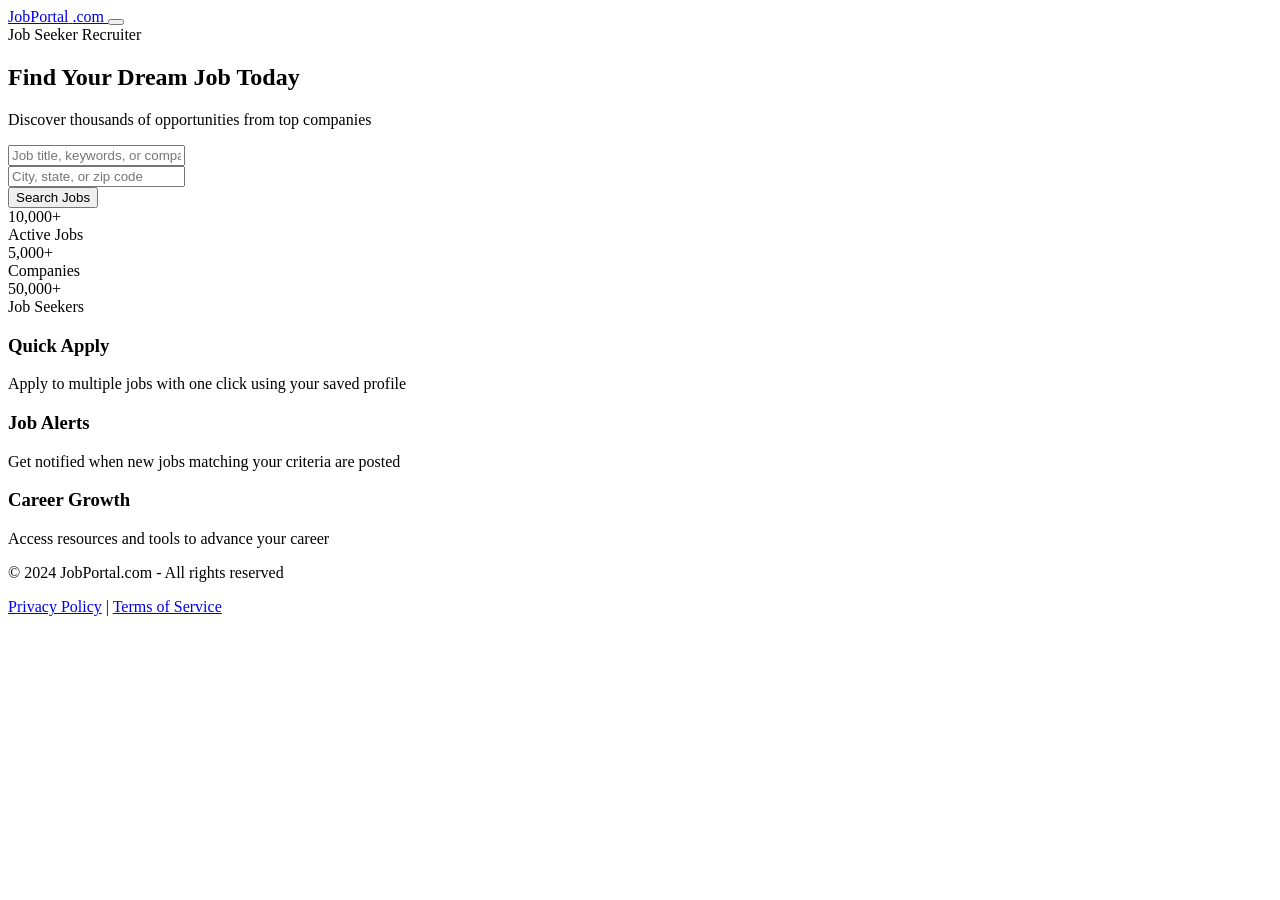
<file: jobportal/src/main/resources/templates/index.html>
<!DOCTYPE html>
<html lang="en" xmlns:th="http://www.w3.org/1999/xhtml">
<head>
    <meta charset="UTF-8">
    <meta name="viewport" content="width=device-width, initial-scale=1.0">
    <title>JobPortal - Find Your Dream Job</title>
    <link th:rel="stylesheet" th:href="@{/webjars/bootstrap/css/bootstrap.min.css}"/>
    <link rel="stylesheet" type="text/css" media="all" th:href="@{/css/font-awesome.min.css}"/>
    <link rel="stylesheet" type="text/css" media="all" th:href="@{/css/styles.css}"/>
</head>
<body class="modern-background">
    <!-- Navigation -->
    <nav class="navbar navbar-expand-lg navbar-dark modern-navbar">
        <div class="container-fluid px-4">
            <a class="navbar-brand d-flex align-items-center" href="#">
                <span class="brand-text">JobPortal</span>
                <span class="brand-badge">.com</span>
            </a>
            <button class="navbar-toggler" type="button" data-bs-toggle="collapse" data-bs-target="#navbarNav">
                <span class="navbar-toggler-icon"></span>
            </button>
            <div class="collapse navbar-collapse justify-content-end" id="navbarNav">
                <div class="d-flex gap-2 align-items-center">
                    <a th:href="@{/login}" class="btn btn-outline-light btn-nav">
                        <i class="fa fa-user me-2"></i>Job Seeker
                    </a>
                    <a th:href="@{/login}" class="btn btn-primary-custom btn-nav">
                        <i class="fa fa-briefcase me-2"></i>Recruiter
                    </a>
                </div>
            </div>
        </div>
    </nav>

    <!-- Hero Section -->
    <section class="hero-section">
        <div class="container">
            <div class="row justify-content-center">
                <div class="col-lg-10 text-center">
                    <h1 class="hero-title mb-4">Find Your Dream Job Today</h1>
                    <p class="hero-subtitle mb-5">Discover thousands of opportunities from top companies</p>
                    
                    <!-- Search Form -->
                    <form th:action="@{/global-search/}" class="search-form-modern">
                        <div class="search-container">
                            <div class="search-input-group">
                                <div class="input-wrapper">
                                    <i class="fa fa-search input-icon"></i>
                                    <input type="text" 
                                           class="form-control search-input" 
                                           placeholder="Job title, keywords, or company" 
                                           name="job" 
                                           th:value="${job}"/>
                                </div>
                                <div class="input-wrapper">
                                    <i class="fa fa-map-marker-alt input-icon"></i>
                                    <input type="text" 
                                           class="form-control search-input" 
                                           placeholder="City, state, or zip code" 
                                           name="location" 
                                           th:value="${location}"/>
                                </div>
                                <button type="submit" class="btn btn-search">
                                    <i class="fa fa-search me-2"></i>Search Jobs
                                </button>
                            </div>
                        </div>
                    </form>

                    <!-- Quick Stats -->
                    <div class="stats-row mt-5">
                        <div class="stat-item">
                            <i class="fa fa-briefcase stat-icon"></i>
                            <div class="stat-number">10,000+</div>
                            <div class="stat-label">Active Jobs</div>
                        </div>
                        <div class="stat-item">
                            <i class="fa fa-building stat-icon"></i>
                            <div class="stat-number">5,000+</div>
                            <div class="stat-label">Companies</div>
                        </div>
                        <div class="stat-item">
                            <i class="fa fa-users stat-icon"></i>
                            <div class="stat-number">50,000+</div>
                            <div class="stat-label">Job Seekers</div>
                        </div>
                    </div>
                </div>
            </div>
        </div>
    </section>

    <!-- Features Section -->
    <section class="features-section">
        <div class="container">
            <div class="row g-4">
                <div class="col-md-4">
                    <div class="feature-card">
                        <div class="feature-icon feature-icon-1">
                            <i class="fa fa-rocket"></i>
                        </div>
                        <h3 class="feature-title">Quick Apply</h3>
                        <p class="feature-text">Apply to multiple jobs with one click using your saved profile</p>
                    </div>
                </div>
                <div class="col-md-4">
                    <div class="feature-card">
                        <div class="feature-icon feature-icon-2">
                            <i class="fa fa-bell"></i>
                        </div>
                        <h3 class="feature-title">Job Alerts</h3>
                        <p class="feature-text">Get notified when new jobs matching your criteria are posted</p>
                    </div>
                </div>
                <div class="col-md-4">
                    <div class="feature-card">
                        <div class="feature-icon feature-icon-3">
                            <i class="fa fa-chart-line"></i>
                        </div>
                        <h3 class="feature-title">Career Growth</h3>
                        <p class="feature-text">Access resources and tools to advance your career</p>
                    </div>
                </div>
            </div>
        </div>
    </section>

    <!-- Footer -->
    <footer class="modern-footer">
        <div class="container">
            <div class="row">
                <div class="col-md-6 text-center text-md-start">
                    <p class="mb-0">© 2024 JobPortal.com - All rights reserved</p>
                </div>
                <div class="col-md-6 text-center text-md-end">
                    <a href="#" class="footer-link">Privacy Policy</a>
                    <span class="mx-2">|</span>
                    <a href="#" class="footer-link">Terms of Service</a>
                </div>
            </div>
        </div>
    </footer>

    <script type="text/javascript" th:src="@{/webjars/jquery/jquery.min.js}"></script>
    <script type="text/javascript" th:src="@{/webjars/bootstrap/js/bootstrap.min.js}"></script>
</body>
</html>
</file>
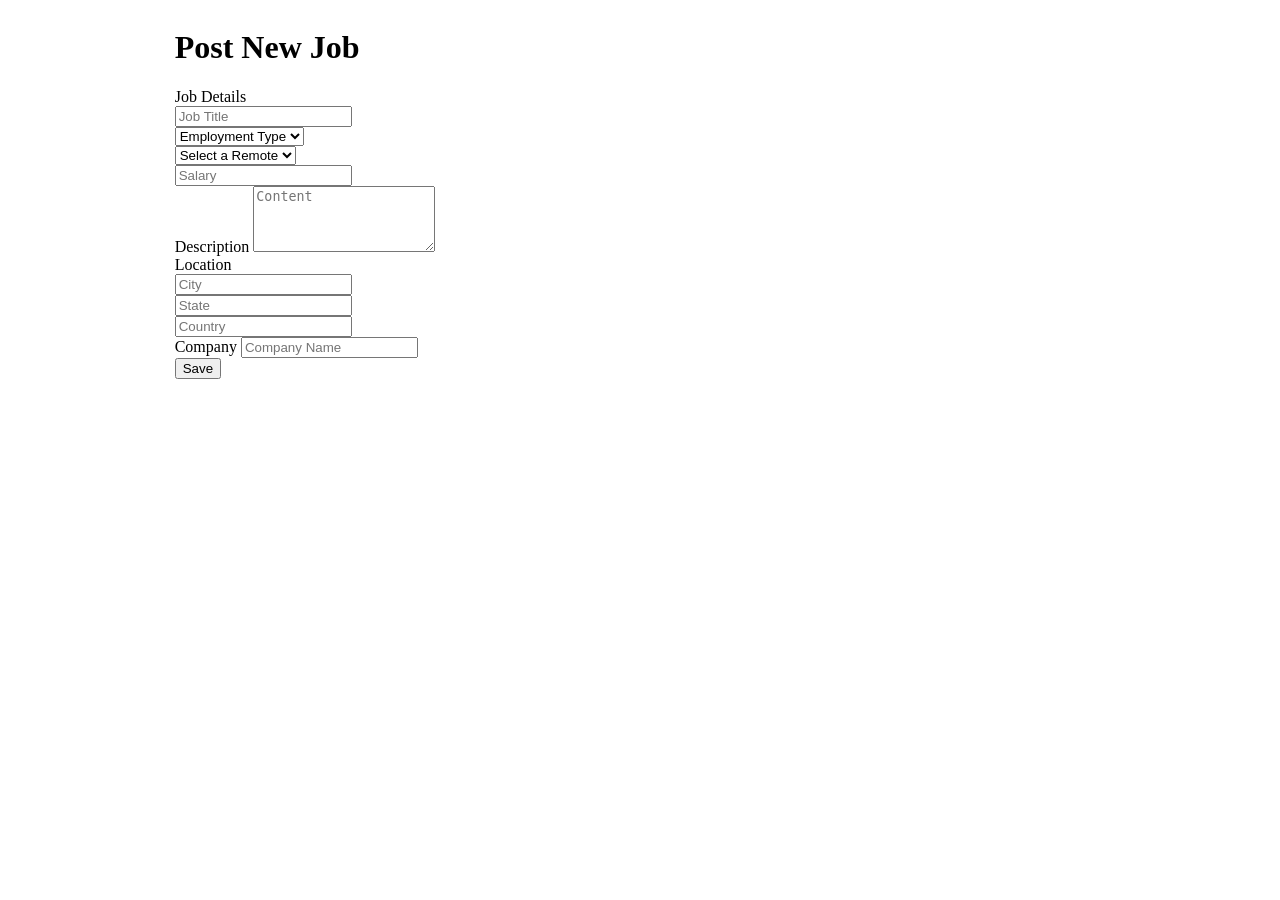
<file: jobportal/src/main/resources/templates/add-jobs.html>
<!DOCTYPE html>
<html xmlns="http://www.w3.org/1999/xhtml" xmlns:th="http://www.thymeleaf.org" xmlns:sec="http://www.thymeleaf.org/extras/spring-security">
<head>


    <link th:rel="stylesheet" type="text/css" media="all" th:href="@{/summernote/summernote-lite.min.css}"/>
    <link th:rel="stylesheet" th:href="@{/webjars/bootstrap/css/bootstrap.min.css} "/>
    <link rel="stylesheet" type="text/css" media="all"  th:href="@{/css/font-awesome.min.css}" />
    <link rel="stylesheet" type="text/css" media="all"  th:href="@{/css/style.css}" />
    <link rel="stylesheet" type="text/css" media="all"  th:href="@{/css/styles.css}" />
    <meta charset="ISO-8859-1">
    <title>Profile Setup</title>
</head>

<body>

<div style="display: flex">
    <div class="col-md-5 coffee_mug_background">
        <div class="logo_left mt-3 pt-4 ms-5 pl-5">
            <h2 class="logo" style="color: white">
                hotdevjobs <span class="logo_com">.com</span>
            </h2>
        </div>
    </div>
    <div class="col-md-7 container myForm">
        <form id="job-main-form" th:action="@{/dashboard/addNew}" th:object="${jobPostActivity}" method="post" class="job-add-form">
            <input hidden type="text" th:field="*{jobPostId}" >
            <input hidden type="text" th:field="*{jobLocationId.Id}" >
            <input hidden type="text" th:field="*{jobCompanyId.Id}" >
            <div class="row">
                <div class="col-lg-12">
                    <div class="d-flex justify-content-center pt-3">
                        <h1 class="heading_font font-weight-bold">Post New Job</h1>
                    </div>
                </div>
            </div>
            <label class="heading_font font_sub_heading_color">Job Details</label>
            <div class="row" >
                <div class="col-lg-12 form-group">
                    <input id="title" type="text" th:field="*{jobTitle}" class="form-control" placeholder="Job Title">
                </div>
            </div>

            <div class="row">
                <div class="col-md-4 form-group">
                    <select id="type" th:field="*{jobType}" class="form-control">
                        <option value="" >Employment Type</option>
                        <option th:value="Full-time" >Full-time</option>
                        <option th:value="Part-time" >Part-time</option>
                        <option th:value="Freelance" >Freelance</option>
                        <option th:value="Internship" >Internship</option>
                    </select>
                </div>
                <div class="col-md-4 form-group">
                    <select id="remote" th:field="*{remote}" class="form-control">
                        <option value="">Select a Remote</option>
                        <option th:value="Remote-Only">Remote-Only</option>
                        <option th:value="Office-Only">Office-Only</option>
                        <option th:value="Partial-Remote"> Partial-Remote</option>
                    </select>
                </div>
                <div class="col-md-4 form-group">
                    <input id="salary" th:field="*{salary}" type="text" class="form-control" placeholder="Salary">
                </div>
            </div>
            <div class="row">
                <div class="col-md-12 form-group">
                    <label class="mt-2 heading_font font_sub_heading_color">Description</label>
                    <textarea type="text" rows="4" id="content" placeholder="Content" class="form-control"
                              th:field="*{descriptionOfJob}" autocomplete="off"></textarea>
                </div>
            </div>

            <label class="mt-2 heading_font font_sub_heading_color">Location</label>
            <div class="row" >
                <div class="col-md-4 form-group">
                    <input th:field="*{jobLocationId.city}" id="city" type="text"  class="form-control" placeholder="City">
                </div>
                <div class="col-md-4 form-group">
                    <input id="state" th:field="*{jobLocationId.state}" type="text"  class="form-control" placeholder="State">
                </div>
                <div class="col-md-4 form-group">
                    <input id="country" th:field="*{jobLocationId.country}" type="text"  class="form-control" placeholder="Country">
                </div>
            </div>
            <div class="row">
                <div class="col-lg-12 form-group">
                    <label class="mt-2 heading_font font_sub_heading_color">Company</label>
                    <input id="companyName" th:field="*{jobCompanyId.name}" type="text" class="form-control" placeholder="Company Name">
                </div>
            </div>

            <div class="row mt-4" >
                <div class="col d-flex justify-content-center">
                    <button type="submit" name="submit" class="btn btn-primary base_button px-4 py-2 mb-5">Save</button>
                </div>
            </div>
        </form>

    </div>
</div>

<script type="text/javascript" th:src="@{/webjars/jquery/jquery.min.js}"></script>
<script type="text/javascript" th:src="@{/webjars/popper.js/umd/popper.min.js}"></script>
<script type="text/javascript" th:src="@{/webjars/bootstrap/js/bootstrap.min.js}"></script>
<script type="text/javascript" th:src="@{/summernote/summernote-lite.min.js}"></script>
<script type="text/javascript" th:src="@{/js/main.js}"></script>

<script>
console.log($('#content'));
    $('#content').summernote({
        height: 100
    });
</script>

</body>
</html>
</file>
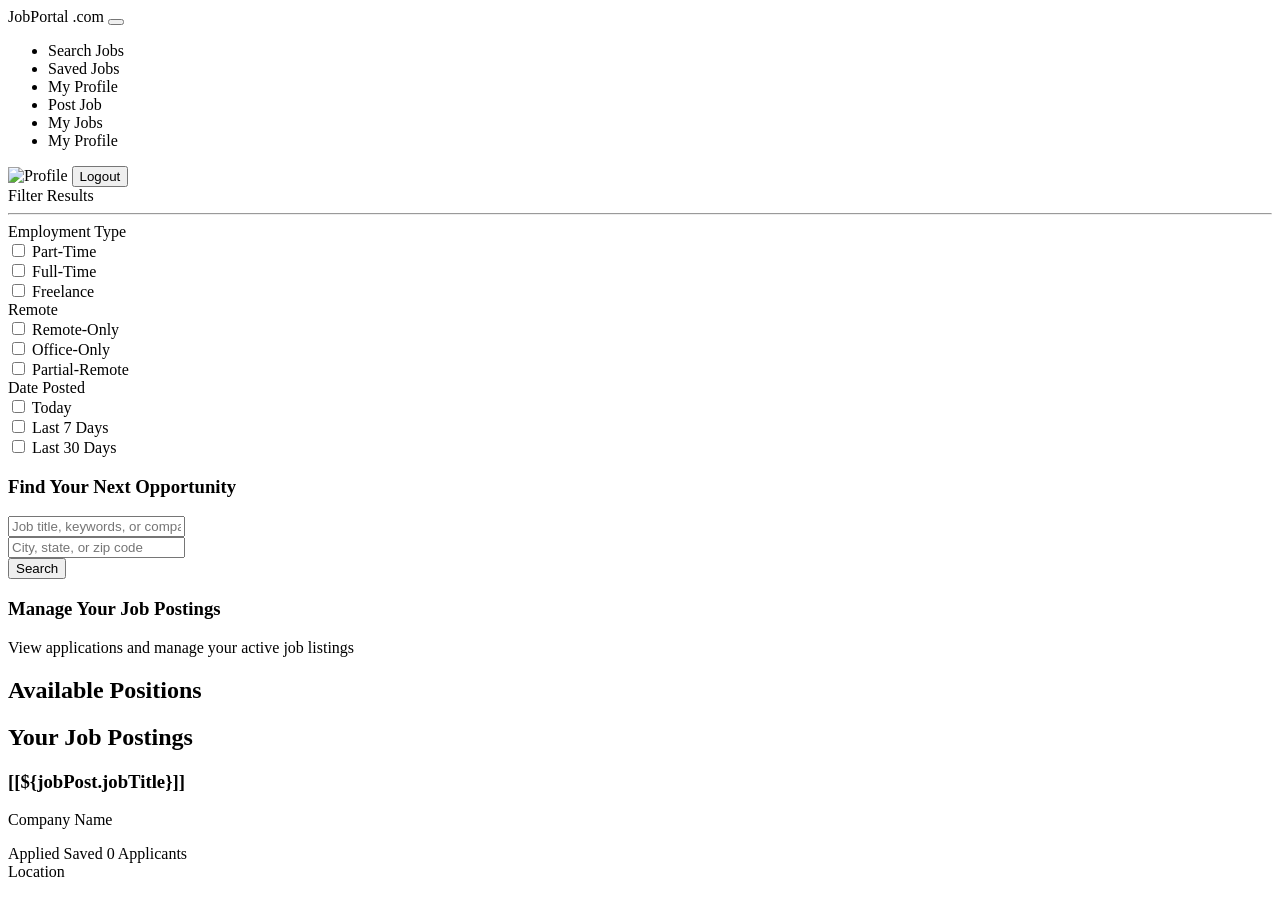
<file: jobportal/src/main/resources/templates/dashboard.html>
<!DOCTYPE html>
<html xmlns="http://www.w3.org/1999/xhtml"
      xmlns:th="http://www.thymeleaf.org"
      xmlns:layout="http://www.ultraq.net.nz/thymeleaf/layout"
      xmlns:sec="http://www.thymeleaf.org/extras/spring-security">
<head>
    <meta charset="UTF-8"/>
    <title>Dashboard</title>
    <meta charset="utf-8"/>
    <meta http-equiv="x-ua-compatible" content="ie=edge"/>
    <meta name="description" content=""/>
    <meta name="viewport" content="width=device-width, initial-scale=1"/>

    <link rel="stylesheet" type="text/css" media="all" th:href="@{/css/styles.css}"/>
    <link th:rel="stylesheet" th:href="@{/webjars/bootstrap/css/bootstrap.min.css} "/>
    <link th:rel="stylesheet" th:href="@{/webjars/font-awesome/css/all.css}"/>

</head>

<body>
<header class="navbar navbar-expand-lg navbar-dark modern-header">
    <div class="container-fluid px-4">
        <a class="navbar-brand d-flex align-items-center" th:href="@{/dashboard/}">
            <span class="brand-text">JobPortal</span>
            <span class="brand-badge">.com</span>
        </a>
        <button
                class="navbar-toggler"
                type="button"
                data-bs-toggle="collapse"
                data-bs-target="#navbarToggler"
                aria-controls="navbarToggler"
                aria-expanded="false"
                aria-label="Toggle navigation"
        >
            <span class="navbar-toggler-icon"></span>
        </button>

        <div class="collapse navbar-collapse" id="navbarToggler">
            <ul class="navbar-nav mx-auto">
                <li class="nav-item" sec:authorize="hasAuthority('Job Seeker')">
                    <a class="nav-link active" th:href="@{/dashboard/}">
                        <i class="fas fa-search me-2"></i>Search Jobs
                    </a>
                </li>
                <li class="nav-item" sec:authorize="hasAuthority('Job Seeker')">
                    <a class="nav-link" th:href="@{/saved-jobs/}">
                        <i class="fa-solid fa-bookmark me-2"></i>Saved Jobs
                    </a>
                </li>
                <li class="nav-item" sec:authorize="hasAuthority('Job Seeker')">
                    <a class="nav-link" th:href="@{/job-seeker-profile/}">
                        <i class="fa-solid fa-user me-2"></i>My Profile
                    </a>
                </li>

                <li class="nav-item" sec:authorize="hasAuthority('Recruiter')">
                    <a class="nav-link" th:href="@{/dashboard/add}">
                        <i class="fa-solid fa-plus-circle me-2"></i>Post Job
                    </a>
                </li>
                <li class="nav-item" sec:authorize="hasAuthority('Recruiter')">
                    <a class="nav-link active" th:href="@{/dashboard/}">
                        <i class="fa-solid fa-briefcase me-2"></i>My Jobs
                    </a>
                </li>
                <li class="nav-item" sec:authorize="hasAuthority('Recruiter')">
                    <a class="nav-link" th:href="@{/recruiter-profile/}">
                        <i class="fa-solid fa-user me-2"></i>My Profile
                    </a>
                </li>
            </ul>
            
            <div class="d-flex align-items-center gap-3">
                <img
                        class="rounded-circle profile-img"
                        th:if="${user.photosImagePath!=null}"
                        th:src="@{${user?.photosImagePath}}"
                        alt="Profile"
                />
                <span class="text-white fw-bold" 
                      th:text="${user.firstName != null && user.lastName != null ? user.firstName + ' ' + user.lastName : username}">
                </span>
                <button class="btn btn-logout" onclick="window.location.href='/logout'">
                    <i class="fa-solid fa-sign-out-alt me-2"></i>Logout
                </button>
            </div>
        </div>
    </div>
</header>

<section class="section">
    <div class="sidenav px-5">
        <div sec:authorize="hasAuthority('Job Seeker')">

            <label class="text-uppercase color-dull font-weight-bold">Filter Results</label>
            <hr/>
            <form id="myForm" th:action="@{/dashboard/}">

                <div class="row">
                    <div class="col-lg-12">
                        <label>Employment Type</label>
                        <div class="form-check">
                            <input
                                    class="form-check-input"
                                    type="checkbox"
                                    th:checked="${partTime}"
                                    id="Part-time"
                                    name="partTime"
                                    th:value="Part-Time"
                            />
                            <label class="form-check-label" for="Part-time">
                                Part-Time
                            </label>
                        </div>
                        <div class="form-check">
                            <input
                                    class="form-check-input"
                                    type="checkbox"
                                    id="full-time"
                                    th:checked="${fullTime}"
                                    name="fullTime"
                                    th:value="Full-Time"
                            />
                            <label class="form-check-label" for="full-time">
                                Full-Time
                            </label>
                        </div>
                        <div class="form-check">
                            <input
                                    class="form-check-input"
                                    type="checkbox"
                                    value=""
                                    id="freelance"
                                    th:value="Freelance"
                                    name="freelance"
                                    th:checked="${freelance}"
                            />
                            <label class="form-check-label" for="freelance">
                                Freelance
                            </label>
                        </div>
                    </div>
                    <div class="col-lg-12">

                        <label>Remote</label>
                        <div class="form-check">
                            <input
                                    class="form-check-input"
                                    type="checkbox"
                                    id="remote-only"
                                    th:value="Remote-Only"
                                    name="remoteOnly"
                                    th:checked="${remoteOnly}"
                            />
                            <label class="form-check-label" for="remote-only">
                                Remote-Only
                            </label>
                        </div>
                        <div class="form-check">
                            <input
                                    class="form-check-input"
                                    type="checkbox"
                                    id="Office-Only"
                                    th:value="Office-Only"
                                    name="officeOnly"
                                    th:checked="${officeOnly}"
                            />
                            <label class="form-check-label" for="Office-Only">
                                Office-Only
                            </label>
                        </div>
                        <div class="form-check">
                            <input
                                    class="form-check-input"
                                    type="checkbox"
                                    id="partial-remote"
                                    th:value="Partial-Remote"
                                    name="partialRemote"
                                    th:checked="${partialRemote}"
                            />
                            <label class="form-check-label" for="partial-remote">
                                Partial-Remote
                            </label>
                        </div>

                    </div>
                    <div class="col-lg-12">
                        <label>Date Posted</label>
                        <div class="form-check">
                            <input
                                    class="form-check-input"
                                    type="checkbox"
                                    id="today"
                                    name="today"
                                    th:checked="${today}"
                            />
                            <label class="form-check-label" for="today"> Today </label>
                        </div>
                        <div class="form-check">
                            <input
                                    class="form-check-input"
                                    type="checkbox"
                                    id="7days"
                                    name="days7"
                                    th:checked="${days7}"
                            />
                            <label class="form-check-label" for="7days">
                                Last 7 Days
                            </label>
                        </div>
                        <div class="form-check">
                            <input
                                    class="form-check-input"
                                    type="checkbox"
                                    id="30days"
                                    name="days30"
                                    th:checked="${days30}"
                            />
                            <label class="form-check-label" for="30days">
                                Last 30 Days
                            </label>
                        </div>
                    </div>
                </div>
                <input id="hidJob" name="job" th:value="${job}" hidden>
                <input id="hidLoc" name="location" th:value="${location}" hidden>
            </form>
        </div>
    </div>
    <article>
        <div class="dashboard-header" sec:authorize="hasAuthority('Job Seeker')">
            <h1 class="dashboard-title">Find Your Next Opportunity</h1>
            <div class="search-bar-dashboard">
                <div class="search-input-wrapper">
                    <i class="fa fa-search search-icon-dash"></i>
                    <input id="job" type="text" placeholder="Job title, keywords, or company" name="job"
                           th:value="${job}"/>
                </div>
                <div class="search-input-wrapper">
                    <i class="fa fa-map-marker-alt search-icon-dash"></i>
                    <input id="loc" type="text" placeholder="City, state, or zip code" name="location" 
                           th:value="${location}"/>
                </div>
                <button class="btn-search-dash" type="submit" form="myForm">
                    <i class="fa fa-search me-2"></i>Search
                </button>
            </div>
        </div>
        
        <div class="dashboard-header" sec:authorize="hasAuthority('Recruiter')">
            <h1 class="dashboard-title">Manage Your Job Postings</h1>
            <p class="dashboard-subtitle">View applications and manage your active job listings</p>
        </div>
        
        <div class="jobs-container">
            <div class="jobs-header">
                <h2 class="jobs-title" sec:authorize="hasAuthority('Job Seeker')">Available Positions</h2>
                <h2 class="jobs-title" sec:authorize="hasAuthority('Recruiter')">Your Job Postings</h2>
            </div>
            
            <th:block th:each="jobPost:${jobPost}">
                <a th:href="@{/job-details-apply/{id}(id=${jobPost.jobPostId})}" class="job-card-link">
                    <div class="job-card-modern">
                        <div class="job-card-header">
                            <div>
                                <h3 class="job-card-title">[[${jobPost.jobTitle}]]</h3>
                                <p class="job-card-company" th:text="${jobPost.jobCompanyId.name}">Company Name</p>
                            </div>
                            <div class="job-card-badges">
                                <span class="badge badge-applied" 
                                      sec:authorize="hasAuthority('Job Seeker')"
                                      th:if="${jobPost.isActive == true}">
                                    <i class="fa fa-check-circle me-1"></i>Applied
                                </span>
                                <span class="badge badge-saved" 
                                      sec:authorize="hasAuthority('Job Seeker')"
                                      th:if="${jobPost.isSaved == true}">
                                    <i class="fa fa-bookmark me-1"></i>Saved
                                </span>
                                <span class="badge badge-candidates" 
                                      sec:authorize="hasAuthority('Recruiter')"
                                      th:text="${jobPost.totalCandidates} + ' Applicants'">
                                    0 Applicants
                                </span>
                            </div>
                        </div>
                        <div class="job-card-footer">
                            <div class="job-card-info">
                                <i class="fa fa-map-marker-alt me-2"></i>
                                <span th:text="${jobPost.jobLocationId.city + ', ' + jobPost.jobLocationId.state}">
                                    Location
                                </span>
                            </div>
                            <div class="job-card-arrow">
                                <i class="fa fa-arrow-right"></i>
                            </div>
                        </div>
                    </div>
                </a>
            </th:block>
        </div>
    </article>
</section>

<script
        type="text/javascript"
        th:src="@{/webjars/jquery/jquery.min.js}"
></script>
<script
        type="text/javascript"
        th:src="@{/webjars/bootstrap/js/bootstrap.min.js}"
></script>
<script type="text/javascript" th:src="@{/js/main.js}"></script>
<script>
    $('#job').change(function() {
      $('#hidJob').val($(this).val());
    });
    $('#loc').change(function() {
      $('#hidLoc').val($(this).val());
    });
</script>
</body>
</html>
</file>
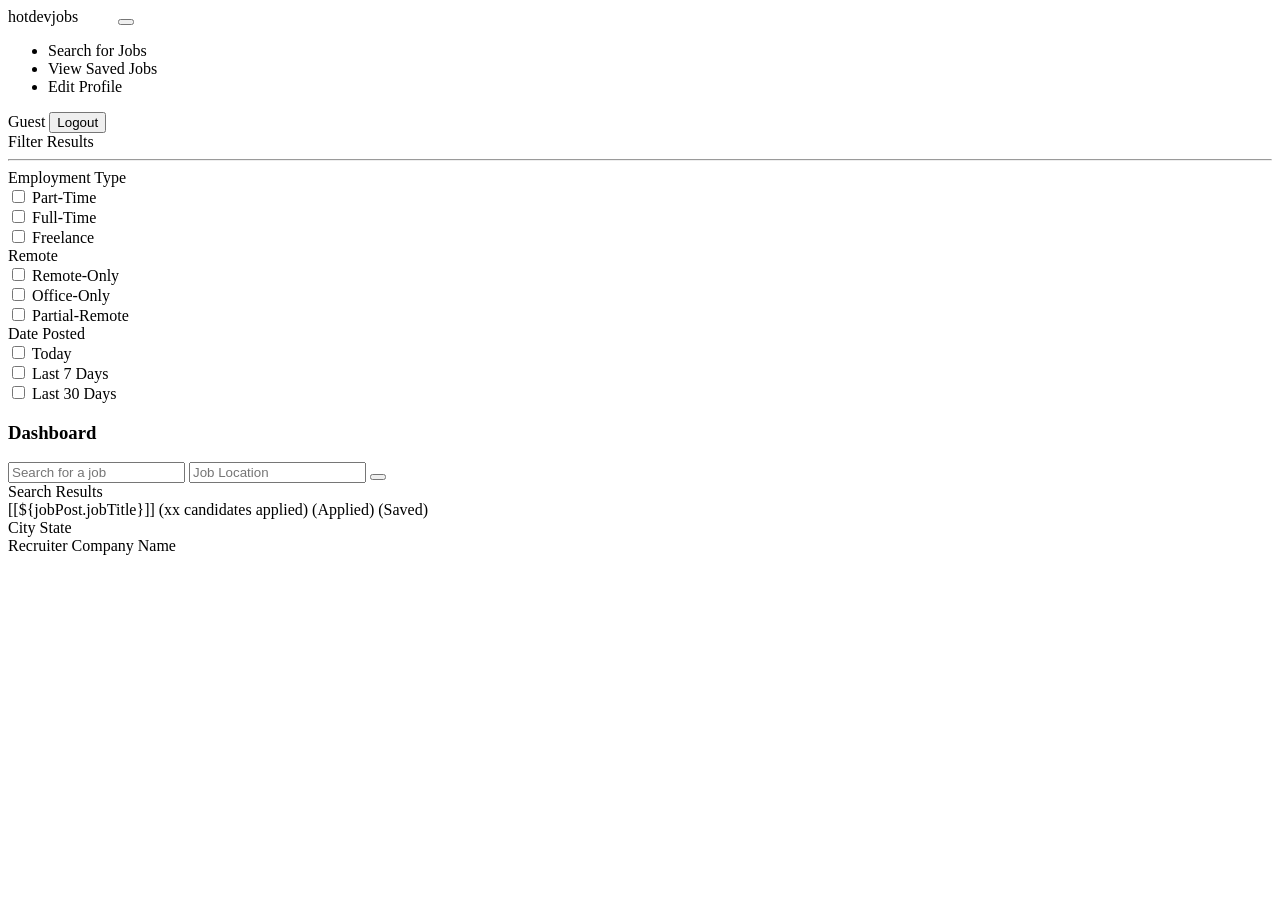
<file: jobportal/src/main/resources/templates/global-search.html>
<!DOCTYPE html>
<html xmlns="http://www.w3.org/1999/xhtml"
      xmlns:th="http://www.thymeleaf.org"
      xmlns:layout="http://www.ultraq.net.nz/thymeleaf/layout"
      xmlns:sec="http://www.thymeleaf.org/extras/spring-security">
<head>
    <meta charset="UTF-8"/>
    <title>Dashboard</title>
    <meta charset="utf-8"/>
    <meta http-equiv="x-ua-compatible" content="ie=edge"/>
    <meta name="description" content=""/>
    <meta name="viewport" content="width=device-width, initial-scale=1"/>

    <link rel="stylesheet" type="text/css" media="all" th:href="@{/css/styles.css}"/>
    <link th:rel="stylesheet" th:href="@{/webjars/bootstrap/css/bootstrap.min.css} "/>
    <link th:rel="stylesheet" th:href="@{/webjars/font-awesome/css/all.css}"/>

</head>

<body>
<header class="navbar navbar-expand-lg navbar-dark">
    <label class="mt-2 ms-5 font-weight-bold h5"
    ><a th:href="@{/dashboard/}">hotdevjobs</a
    ><span class="logo_com font-weight-bold h5" style="color: white">
          .com</span
    ></label
    >
    <button
            class="navbar-toggler"
            type="button"
            data-toggle="collapse"
            data-target="#navbarTogglerDemo02"
            aria-controls="navbarTogglerDemo02"
            aria-expanded="false"
            aria-label="Toggle navigation"
    >
        <span class="navbar-toggler-icon"></span>
    </button>

    <div class="collapse navbar-collapse" id="navbarToggler">
        <ul class="navbar-nav m-auto mt-2 mt-lg-0">

            <li class="nav-item active">
                <a class="nav-link" th:href="@{/dashboard/}"
                ><i class="fas fa-search"></i>Search for Jobs</a
                >
            </li>
            <li class="nav-item ">
                <a class="nav-link" th:href="@{/saved-jobs/}">
                    <i class="fa-solid fa-eye"></i>View Saved Jobs</a>
            </li>
            <li class="nav-item ">
                <a class="nav-link" th:href="@{/job-seeker-profile/}">
                    <i class="fa-solid fa-pencil"></i>Edit Profile</a>
            </li>


        </ul>

        <label class="nav-item nav-link px-2 me-3">Guest</label>

        <button class="myBtn-light me-5" onclick="window.location.href='/logout'">Logout</button>
    </div>
</header>
<section class="section">
    <div class="sidenav px-5">
        <div>
            <label class="text-uppercase color-dull font-weight-bold">Filter Results</label>
            <hr/>
            <form id="myForm" th:action="@{/global-search/}">
                <div class="row">
                    <div class="col-lg-12">
                        <label>Employment Type</label>
                        <div class="form-check">

                            <input
                                    class="form-check-input"
                                    type="checkbox"
                                    th:checked="${partTime}"
                                    id="part-time"
                                    name="partTime"
                                    th:value="Part-Time"
                            />
                            <label class="form-check-label" for="part-time">
                                Part-Time
                            </label>
                        </div>
                        <div class="form-check">
                            <input
                                    class="form-check-input"
                                    type="checkbox"
                                    id="full-time"
                                    th:checked="${fullTime}"
                                    name="fullTime"
                                    th:value="Full-Time"
                            />
                            <label class="form-check-label" for="full-time">
                                Full-Time
                            </label>
                        </div>
                        <div class="form-check">
                            <input
                                    class="form-check-input"
                                    type="checkbox"
                                    value=""
                                    id="freelance"
                                    th:value="Freelance"
                                    name="freelance"
                                    th:checked="${freelance}"
                            />
                            <label class="form-check-label" for="freelance">
                                Freelance
                            </label>
                        </div>
                    </div>
                    <div class="col-lg-12 mt-5">
                        <label>Remote</label>
                        <div class="form-check">
                            <input
                                    class="form-check-input"
                                    type="checkbox"
                                    id="remote-only"
                                    th:value="Remote-Only"
                                    name="remoteOnly"
                                    th:checked="${remoteOnly}"
                            />
                            <label class="form-check-label" for="remote-only">
                                Remote-Only
                            </label>
                        </div>
                        <div class="form-check">
                            <input
                                    class="form-check-input"
                                    type="checkbox"
                                    id="Office-Only"
                                    th:value="Office-Only"
                                    name="officeOnly"
                                    th:checked="${officeOnly}"
                            />
                            <label class="form-check-label" for="Office-Only">
                                Office-Only
                            </label>
                        </div>
                        <div class="form-check">
                            <input
                                    class="form-check-input"
                                    type="checkbox"
                                    id="partial-remote"
                                    th:value="Partial-Remote"
                                    name="partialRemote"
                                    th:checked="${partialRemote}"
                            />
                            <label class="form-check-label" for="partial-remote">
                                Partial-Remote
                            </label>
                        </div>
                    </div>
                    <div class="col-lg-12 mt-5 mb-5">
                        <label>Date Posted</label>
                        <div class="form-check">
                            <input
                                    class="form-check-input"
                                    type="checkbox"
                                    id="today"
                                    name="today"
                                    th:checked="${today}"
                            />
                            <label class="form-check-label" for="today"> Today </label>
                        </div>
                        <div class="form-check">
                            <input
                                    class="form-check-input"
                                    type="checkbox"
                                    id="7days"
                                    name="days7"
                                    th:checked="${days7}"
                            />
                            <label class="form-check-label" for="7days">
                                Last 7 Days
                            </label>
                        </div>
                        <div class="form-check">
                            <input
                                    class="form-check-input"
                                    type="checkbox"
                                    id="30days"
                                    name="days30"
                                    th:checked="${days30}"
                            />
                            <label class="form-check-label" for="30days">
                                Last 30 Days
                            </label>
                        </div>
                    </div>
                </div>
                <input id="hidJob" name="job" th:value="${job}" hidden>
                <input id="hidLoc" name="location" th:value="${location}" hidden>
            </form>
        </div>
    </div>

    <article>
        <div class="box">
            <h1 class="primary-title">Dashboard</h1>
            <div class="inner">
                <input id="job" class="radius-left" type="text" placeholder="Search for a job" name="job"
                       th:value="${job}"/>
                <input id="loc" class="" type="text" placeholder="Job Location" name="location" th:value="${location}"/>
                <button class="radius-right" type="submit" form="myForm"><i class="fa fa-search"></i></button>
            </div>
        </div>

        <div class="box mt-3">
            <label class="large-label px-3 mb-3">Search Results</label>
            <th:block th:each="jobPost:${jobPost}">
                <a th:href="@{/job-details-apply/{id}(id=${jobPost.jobPostId})}"
                   style=" text-decoration:none; color:black;">
                    <div onclick="window.location=/job-details-apply/{id}(id=${jobPost.jobPostId})" class="job-row">
                        <div class="row ">
                            <div class="col-md-4">
                                <label class="job-title text-left">
                                    [[${jobPost.jobTitle}]]
                                    <span class="title-span" sec:authorize="hasAuthority('Recruiter')"
                                          th:text="'('+ @{${jobPost.totalCandidates}}+' Candidates Applied)'">(xx candidates applied)</span>
                                    <span class="title-span" sec:authorize="hasAuthority('Job Seeker')"
                                          th:if="${jobPost.isActive == true}">(Applied)</span>
                                    <span class="title-span" sec:authorize="hasAuthority('Job Seeker')"
                                          th:if="${jobPost.isSaved == true}">(Saved)</span>

                                </label>
                            </div>
                            <div class="col-md-4 text-center">
                                <label th:text="${jobPost.jobLocationId.city+', '+ jobPost.jobLocationId.state}">
                                    City State</label>
                            </div>
                            <div class="col-md-4 text-right">
                                <label th:text="@{${jobPost.jobCompanyId.name}}">Recruiter Company Name</label>
                            </div>
                        </div>
                    </div>
                </a>
            </th:block>
        </div>

    </article>


</section>

<!--/ bradcam_area  -->


<script
        type="text/javascript"
        th:src="@{/webjars/jquery/jquery.min.js}"
></script>
<script
        type="text/javascript"
        th:src="@{/webjars/popper.js/umd/popper.min.js}"
></script>
<script
        type="text/javascript"
        th:src="@{/webjars/bootstrap/js/bootstrap.min.js}"
></script>
<script type="text/javascript" th:src="@{/js/main.js}"></script>

<script>

    $('#job').change(function() {
      $('#hidJob').val($(this).val());
    });
    $('#loc').change(function() {
      $('#hidLoc').val($(this).val());
    });
</script>
</body>
</html>
</file>
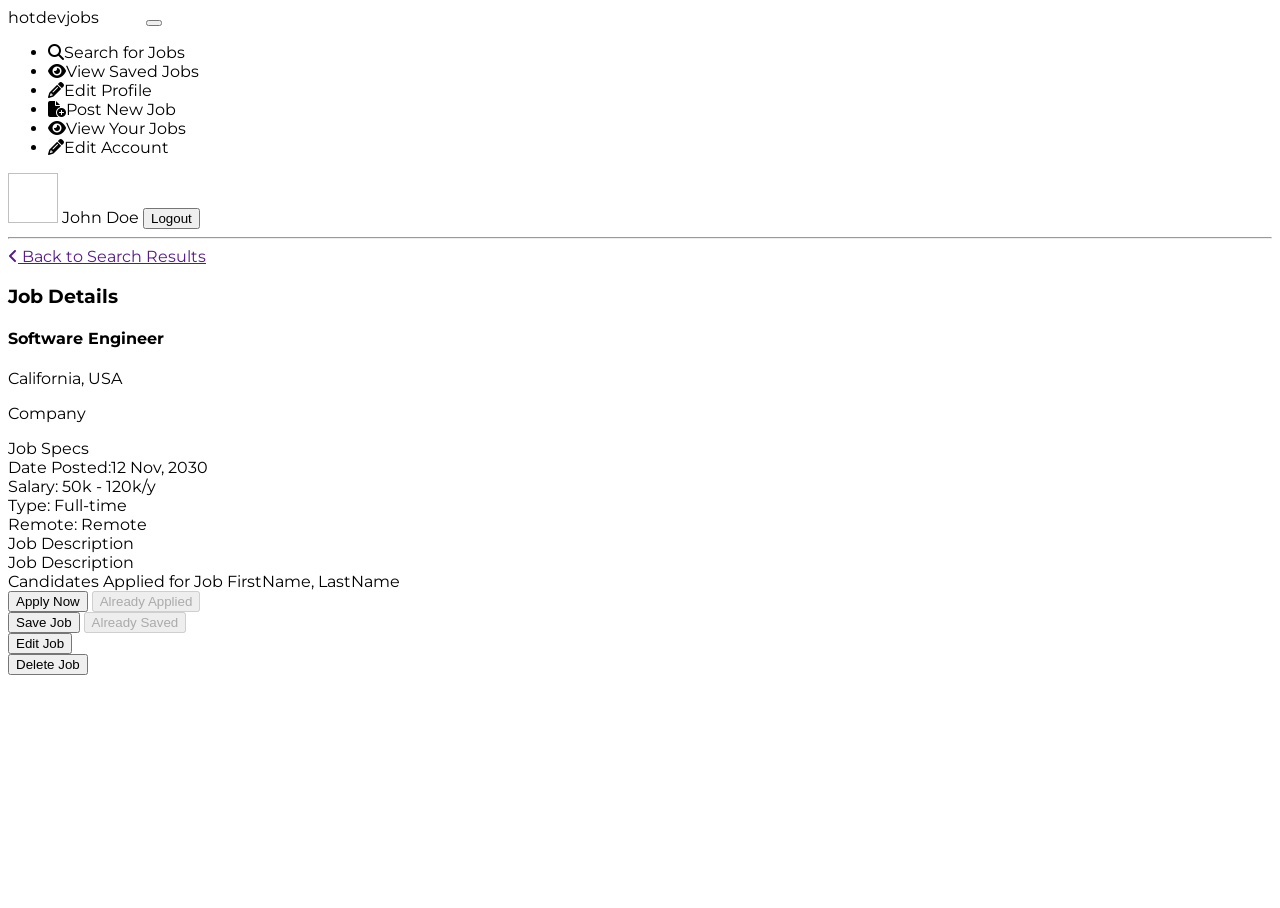
<file: jobportal/src/main/resources/templates/job-details.html>
<!DOCTYPE html>
<html lang="en" xmlns="http://www.w3.org/1999/xhtml" xmlns:th="https://www.thymeleaf.org/" xmlns:sec="http://www.thymeleaf.org/extras/spring-security" style="height: 100%">
<head>
    <meta charset="UTF-8"/>
    <title>Candidate Dashboard</title>
    <meta charset="utf-8"/>
    <meta http-equiv="x-ua-compatible" content="ie=edge"/>
    <meta name="description" content=""/>
    <meta name="viewport" content="width=device-width, initial-scale=1"/>


    <link rel="stylesheet" type="text/css" media="all" th:href="@{/css/styles.css}"/>
    <link th:rel="stylesheet" th:href="@{/webjars/bootstrap/css/bootstrap.min.css} "/>
    <link rel="stylesheet" type="text/css" media="all" th:href="@{/css/font-awesome.min.css}"/>
    <link href='https://fonts.googleapis.com/css?family=Montserrat' rel='stylesheet'>
    <link rel="stylesheet" href="https://cdnjs.cloudflare.com/ajax/libs/font-awesome/6.1.1/css/all.min.css">
</head>

<body th:object="${jobDetails}" style="font-family: 'Montserrat';height: 100%">

<header class="navbar navbar-expand-lg navbar-dark">
    <label class="mt-2 ms-5 font-weight-bold h5"
    ><a th:href="@{/dashboard/}">hotdevjobs</a
    ><span class="logo_com font-weight-bold h5" style="color: white">
          .com</span
    ></label
    >
    <button
            class="navbar-toggler"
            type="button"
            data-toggle="collapse"
            data-target="#navbarTogglerDemo02"
            aria-controls="navbarTogglerDemo02"
            aria-expanded="false"
            aria-label="Toggle navigation"
    >
        <span class="navbar-toggler-icon"></span>
    </button>

    <div class="collapse navbar-collapse" id="navbarToggler">
        <ul class="navbar-nav m-auto mt-2 mt-lg-0">

            <li class="nav-item active">
                <a sec:authorize="hasAuthority('Job Seeker')" class="nav-link" th:href="@{/dashboard/}"
                ><i class="fas fa-search"></i>Search for Jobs</a
                >
            </li>
            <li class="nav-item ">
                <a sec:authorize="hasAuthority('Job Seeker')" class="nav-link" th:href="@{/saved-jobs/}">
                    <i class="fa-solid fa-eye"></i>View Saved Jobs</a>
            </li>
            <li class="nav-item ">
                <a sec:authorize="hasAuthority('Job Seeker')" class="nav-link" th:href="@{/job-seeker-profile/}">
                    <i class="fa-solid fa-pencil"></i>Edit Profile</a>
            </li>

            <li class="nav-item ">
                <a sec:authorize="hasAuthority('Recruiter')" class="nav-link" th:href="@{/dashboard/add}"
                ><i class="fa-solid fa-file-circle-plus"></i>Post New Job</a
                >
            </li>
            <li class="nav-item active">
                <a sec:authorize="hasAuthority('Recruiter')" class="nav-link" th:href="@{/dashboard/}"
                > <i class="fa-solid fa-eye"></i>View Your Jobs</a
                >
            </li>
            <li class="nav-item ">
                <a sec:authorize="hasAuthority('Recruiter')" class="nav-link" th:href="@{/recruiter-profile/}"
                > <i class="fa-solid fa-pencil"></i>Edit Account</a
                >
            </li>

        </ul>
        <img
                class="rounded-circle me-3"
                height="50px"
                width="50x"
                th:src="@{${user.photosImagePath}}"
        />
        <label th:text="${user.firstName+' '+user.lastName}" class="nav-item nav-link px-2 me-3">John Doe</label>

        <button class="myBtn-light me-5" onclick="window.location.href='/logout'">Logout</button>
    </div>
</header>


<!-- header-end -->
<section class="section">
    <!--    Side Bar Starts here    -->
    <div class="sidenav px-5">
        <div>
            <hr/>
        </div>
    </div>
    <article>
        <div class="box px-3">
            <a class="mt-3 ms-3 primary" id="back-link"><i class="fa-solid fa-angle-left me-1"></i> Back to Search
                Results </a>
            <h1 class="primary-title mt-3"> Job Details </h1>
            <div class="ms-3">
                <h4 th:text="${jobDetails.jobTitle}" class="job-title text-left">Software Engineer</h4>
                <div class="mt-1">
                    <p th:text="${jobDetails.jobLocationId.city+', '+ jobDetails.jobLocationId.state}"
                       class="m-0"> California, USA</p>
                    <p th:text="${jobDetails.jobCompanyId.name}">Company</p>
                </div>
            </div>
        </div>

        <div class="box mt-3">
            <label class="large-label px-3 mt-3"> Job Specs </label>

            <div class="job-row">
                <div class="row ">
                    <div class="col-md-3">
                        <label class="text-left">Date Posted:<span
                                th:text="${jobDetails.postedDate}">12 Nov, 2030</span></label>
                    </div>
                    <div class="col-md-3 text-center">
                        <label> Salary: <span th:text="${jobDetails.salary}">50k - 120k/y</span></label>
                    </div>
                    <div class="col-md-3 text-center">
                        <label>Type: <span th:text="${jobDetails.jobType}"> Full-time</span></label>
                    </div>
                    <div class="col-md-3 text-right">
                        <label>Remote: <span th:text="${jobDetails.remote}">Remote</span></label>
                    </div>
                </div>
            </div>

            <div class="px-3 mb-3" sec:authorize="hasAuthority('Job Seeker')">
                <label class="large-label "> Job Description </label>
                <div th:utext="${jobDetails.descriptionOfJob}"></div>
            </div>
            <div class="px-3 mb-3" sec:authorize="hasAuthority('Recruiter')">
                <div class="row">
                    <div class="col-md-9">
                        <label class="large-label "> Job Description </label>
                        <div th:utext="${jobDetails.descriptionOfJob}"></div>
                    </div>
                    <div class="col-md-3 centerCandidate">
                        <div class="candidatesApplied">
                            <label>Candidates Applied for Job</label>
                            <th:block th:each="applyList:${applyList}">
                                <a th:href="@{/job-seeker-profile/{id}(id=${applyList.userId.userAccountId})}"
                                   class="white"
                                   th:text="${applyList.userId.firstName+', '+applyList.userId.lastName}">FirstName,
                                    LastName</a>
                            </th:block>
                        </div>
                    </div>
                </div>
            </div>

            <div class="mt-3 px-3" sec:authorize="hasAuthority('Job Seeker')">
                <div class="row">
                    <div class="col-md-3">
                        <form th:action="@{/job-details/apply/{id}(id=${jobDetails.jobPostId})}" th:object="${applyJob}"
                              method="post">
                            <button class="btn-sec btn-red w-100" type="submit" th:if="${alreadyApplied == false}">Apply
                                Now
                            </button>
                            <button class="btn-sec btn-red w-100" disabled th:if="${alreadyApplied == true}">Already
                                Applied
                            </button>
                        </form>
                    </div>
                    <div class="col-md-3">
                        <form th:action="@{/job-details/save/{id}(id=${jobDetails.jobPostId})}" th:object="${applyJob}"
                              method="post">
                            <button class="btn-sec btn-black w-100" type="submit" th:if="${alreadySaved == false}">Save
                                Job
                            </button>
                            <button class="btn-sec btn-black w-100" disabled th:if="${alreadySaved == true}">Already
                                Saved
                            </button>
                        </form>
                    </div>
                </div>
            </div>

            <div class="mt-3 px-3" sec:authorize="hasAuthority('Recruiter')">
                <div class="row">
                    <div class="col-md-3">
                        <form th:action="@{/dashboard/edit/{id}(id=${jobDetails.jobPostId})}" method="post">
                            <button class="btn-sec btn-red w-100" type="submit">Edit Job</button>
                        </form>
                    </div>
                    <div class="col-md-3">
                        <form th:action="@{/dashboard/deleteJob/{id}(id=${jobDetails.jobPostId})}" method="post">
                            <button class="btn-sec btn-black w-100" type="submit">Delete Job</button>
                        </form>
                    </div>
                </div>
            </div>
        </div>

    </article>
</section>


<script type="text/javascript" th:src="@{/webjars/jquery/jquery.min.js}"></script>
<script type="text/javascript" th:src="@{/webjars/popper.js/umd/popper.min.js}"></script>
<script type="text/javascript" th:src="@{/webjars/bootstrap/js/bootstrap.min.js}"></script>
<script type="text/javascript" th:src="@{/js/main.js}"></script>
<script>
    var element = document.getElementById('back-link');
    element.setAttribute('href', document.referrer);
    element.onclick = function() {
      history.back();
      return false;
    }
</script>
</body>
</html>
</file>
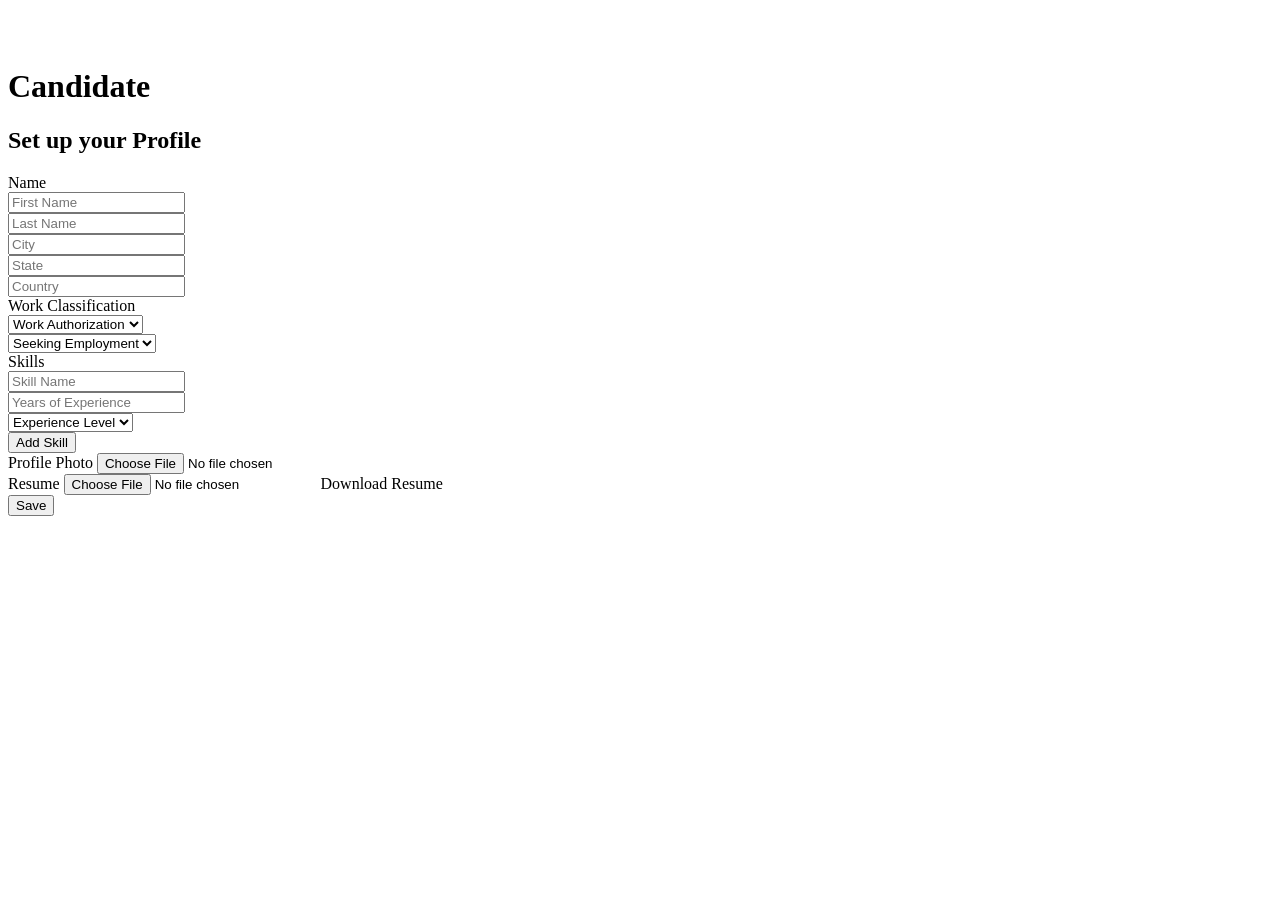
<file: jobportal/src/main/resources/templates/job-seeker-profile.html>
<!DOCTYPE html>
<html lang="en" xmlns="http://www.w3.org/1999/xhtml" xmlns:th="https://www.thymeleaf.org/" xmlns:sec="http://www.thymeleaf.org/extras/spring-security">
<head>
    <link
            th:rel="stylesheet"
            th:href="@{/webjars/bootstrap/css/bootstrap.min.css} "
    />
    <link
            rel="stylesheet"
            type="text/css"
            media="all"
            th:href="@{/css/font-awesome.min.css}"
    />
    <link
            rel="stylesheet"
            type="text/css"
            media="all"
            th:href="@{/css/styles.css}"
    />
    <link
            href="https://fonts.googleapis.com/css?family=Montserrat"
            rel="stylesheet"
    />
    <meta charset="ISO-8859-1"/>
    <title>Profile Setup</title>
</head>

<body>
<div class="row" style="margin-right:0; ">
    <div class="col-5 coffee_mug_background">
        <div class="logo_left mt-3 pt-4 ms-5 pl-5">
            <h2 class="logo" style="color: white">
                hotdevjobs <span class="logo_com">.com</span>
            </h2>
        </div>
    </div>
    <div class="col-7">
        <div class="myForm">
            <form
                    th:action="@{/job-seeker-profile/addNew}"
                    th:object="${profile}"
                    method="post"
                    enctype="multipart/form-data"
            >
                <div class="row" style="margin-right:0; margin-left:0;">
                    <div class="col-md-12">
                        <div class="d-flex justify-content-center pt-3">
                            <h1 class="heading_font font-weight-bold">Candidate</h1>
                        </div>
                    </div>
                    <div class="col-md-12">
                        <div>
                            <h2 class="heading_font d-flex justify-content-center">
                                Set up your Profile
                            </h2>
                        </div>
                    </div>
                    <div class="col-md-12">
                        <label class="heading_font font_sub_heading_color">Name</label>
                        <div class="row">
                            <div class="col-md-6 pr-1">
                                <input

                                        id="user_account_id"
                                        th:field="*{userAccountId}"
                                        name="userAccountId"
                                        type="text"
                                        hidden
                                />
                                <input
                                        placeholder="First Name"
                                        id="firstName"
                                        th:field="*{firstName}"
                                        name="firstName"
                                        type="text"
                                        class="form-control"
                                />
                            </div>
                            <div class="col-md-6 pl-1">
                                <input
                                        placeholder="Last Name"
                                        id="lastName"
                                        name="lastName"
                                        th:field="*{lastName}"
                                        type="text"
                                        class="form-control"
                                />
                            </div>
                        </div>
                        <div class="row ">
                            <div class="col-md-4 pr-1">
                                <input
                                        placeholder="City"
                                        name="city"
                                        th:field="*{city}"
                                        type="text"
                                        class="form-control"
                                />
                            </div>
                            <div class="col-md-4 px-1">
                                <input
                                        placeholder="State"
                                        name="state"
                                        type="text"
                                        th:field="*{state}"
                                        class="form-control"
                                />
                            </div>
                            <div class="col-md-4 pl-1">
                                <input
                                        placeholder="Country"
                                        name="country"
                                        th:field="*{country}"
                                        type="text"
                                        class="form-control"
                                />
                            </div>
                        </div>
                        <label class="mt-3 heading_font font_sub_heading_color"
                        >Work Classification</label
                        >
                        <div class="row">
                            <div class="form-group col-md-6 pr-1">
                                <select
                                        required
                                        class="form-control"
                                        name="workAuthorization"
                                        th:field="*{workAuthorization}"
                                >
                                    <option value="" selected>Work Authorization</option>
                                    <option value="US Citizen">US Citizen</option>
                                    <option value="Canadian Citizen">Canadian Citizen</option>
                                    <option value="Green Card">Green Card</option>
                                    <option value="H1 Visa">H1 Visa</option>
                                    <option value="TN Permit">TN Permit</option>
                                </select>
                            </div>
                            <div class="form-group col-md-6 pl-1">
                                <select
                                        required
                                        class="form-control"
                                        name="employmentType"
                                        th:field="*{employmentType}"
                                >
                                    <option value="" selected>Seeking Employment</option>
                                    <option value="Full-Time">Full-time</option>
                                    <option value="Part-Time">Part-time</option>
                                    <option value="Freelance">Freelance</option>
                                </select>
                            </div>
                        </div>
                        <label class=" heading_font font_sub_heading_color"
                        >Skills</label
                        >
                        <div class="parent" th:each="skills, iterStat : *{skills}">
                            <div id="skill-repeat">
                                <div class="row">
                                    <div class="col-md-4 pr-1">
                                        <input
                                                type="text"
                                                th:field="*{skills[__${iterStat.index}__].id}"
                                                hidden
                                        />
                                        <input
                                                placeholder="Skill Name"
                                                type="text"
                                                class="form-control"
                                                th:field="*{skills[__${iterStat.index}__].name}"
                                        />
                                    </div>
                                    <div class="col-md-4 px-1">
                                        <input
                                                placeholder="Years of Experience"
                                                type="text"
                                                class="form-control"
                                                th:field="*{skills[__${iterStat.index}__].yearsOfExperience}"
                                        />
                                    </div>
                                    <div class="form-group col-md-4 pl-1">
                                        <select
                                                required
                                                class="form-control"
                                                th:field="*{skills[__${iterStat.index}__].experienceLevel}"
                                        >
                                            <option value="Experience Level" selected>Experience Level</option>
                                            <option value="Beginner">Beginner</option>
                                            <option value="Intermediate">Intermediate</option>
                                            <option value="Advance">Advance</option>
                                        </select>
                                    </div>
                                </div>
                            </div>
                        </div>

                        <div class="row gutters" sec:authorize="hasAuthority('Job Seeker')">
                            <div class="col-xl-12 col-lg-12 col-md-12 col-sm-12 col-12">
                                <div class="text-left mt-2">
                                    <button
                                            type="button"
                                            class="btn btn-outline-secondary"
                                            id="addSkill"
                                    >
                                        Add Skill
                                    </button>
                                </div>
                            </div>
                        </div>

                        <div class="row mt-2">
                            <div class="col-md-5 me-5" sec:authorize="hasAuthority('Job Seeker')">
                                <label class="heading_font font_sub_heading_color">
                                    Profile Photo</label
                                >
                                <input
                                        type="file"
                                        name="image"
                                        class="form-control"
                                        accept="image/png, image/jpeg"
                                />
                                <input type="text" name="profilePhoto" th:field="*{profilePhoto}" class="form-control"
                                       hidden/>

                            </div>
                            <div class="col-md-5 me-5">
                                <label class="heading_font font_sub_heading_color">
                                    Resume</label
                                >
                                <input
                                        sec:authorize="hasAuthority('Job Seeker')"
                                        type="file"
                                        name="pdf"
                                        class="form-control"
                                        required="true"
                                        accept="application/pdf"
                                />
                                <input type="text" name="resume" th:field="*{resume}" class="form-control" hidden/>
                                <a sec:authorize="hasAuthority('Recruiter')"
                                   th:href="@{|/job-seeker-profile/downloadResume?fileName=${profile.resume}&&userID=${profile.userAccountId}|}">Download
                                    Resume</a>
                            </div>
                        </div>

                        <div class="row mt-3 col d-flex justify-content-center"
                             sec:authorize="hasAuthority('Job Seeker')">
                            <div class="text-right">
                                <button
                                        type="submit"
                                        id="submit2"
                                        name="submit"
                                        class="btn btn-primary base_button px-4 py-2"
                                >
                                    Save
                                </button>
                            </div>
                        </div>
                    </div>
                </div>
            </form>
        </div>
    </div>
</div>
<div sec:authorize="hasAuthority('Recruiter')">

</div>
</body>
<script
        type="text/javascript"
        th:src="@{/webjars/jquery/jquery.min.js}"
></script>
<script
        type="text/javascript"
        th:src="@{/webjars/popper.js/umd/popper.min.js}"
></script>
<script
        type="text/javascript"
        th:src="@{/webjars/bootstrap/js/bootstrap.min.js}"
></script>
<script type="text/javascript" th:src="@{/js/main.js}"></script>
<script sec:authorize="hasAuthority('Recruiter')">
    console.log("Disable inputs");
  $("input").prop( "disabled", true );
   $("select").prop( "disabled", true );
       $("button").prop( "disabled", true );
</script>
<script>


    var counter = 0;
     $(document).on("click", "#addSkill", function (e) {
       e.preventDefault();
       counter++;
        var newRow = jQuery("<div id='skill-repeat'><div class='row'>"+
                   "    <div class='col-md-4 pr-1'>"+
                   "     <input"+
                   "        hidden type='text'"+
                   "        class='form-control' "+
                   "        name='skills["+counter+"].Id'"+
                   "      />"+
                   "      <input"+
                   "        placeholder='Skill Name'"+
                   "        type='text'"+
                   "        class='form-control'"+
                   "        name='skills["+counter+"].name'"+
                   "      />"+
                   "    </div>"+
                   "    <div class='col-md-4 px-1'>"+
                   "      <input"+
                   "        placeholder='Years of Experience'"+
                   "        type='text'"+
                   "        class='form-control'"+
                   "        name='skills["+counter+"].yearsOfExperience'"+
                   "      />"+
                   "    </div>"+
                   "    <div class='form-group col-md-4 pl-1'>"+
                   "      <select"+
                   "        required"+
                   "        class='form-control'"+
                   "        name='skills["+counter+"].experienceLevel'"+
                   "      >"+
                   "        <option selected>Experience Level</option>"+
                   "        <option value='Beginner'>Beginner</option>"+
                   "        <option value='Intermediate'>Intermediate</option>"+
                   "        <option value='Advance'>Advance</option>"+
                   "      </select>"+
                   "    </div>"+
                   "  </div>"+
                   "</div>");
        console.log(newRow);
       $('#skill-repeat')
         .parent('div.parent')
         .append(newRow);

     });
</script>
</html>
</file>
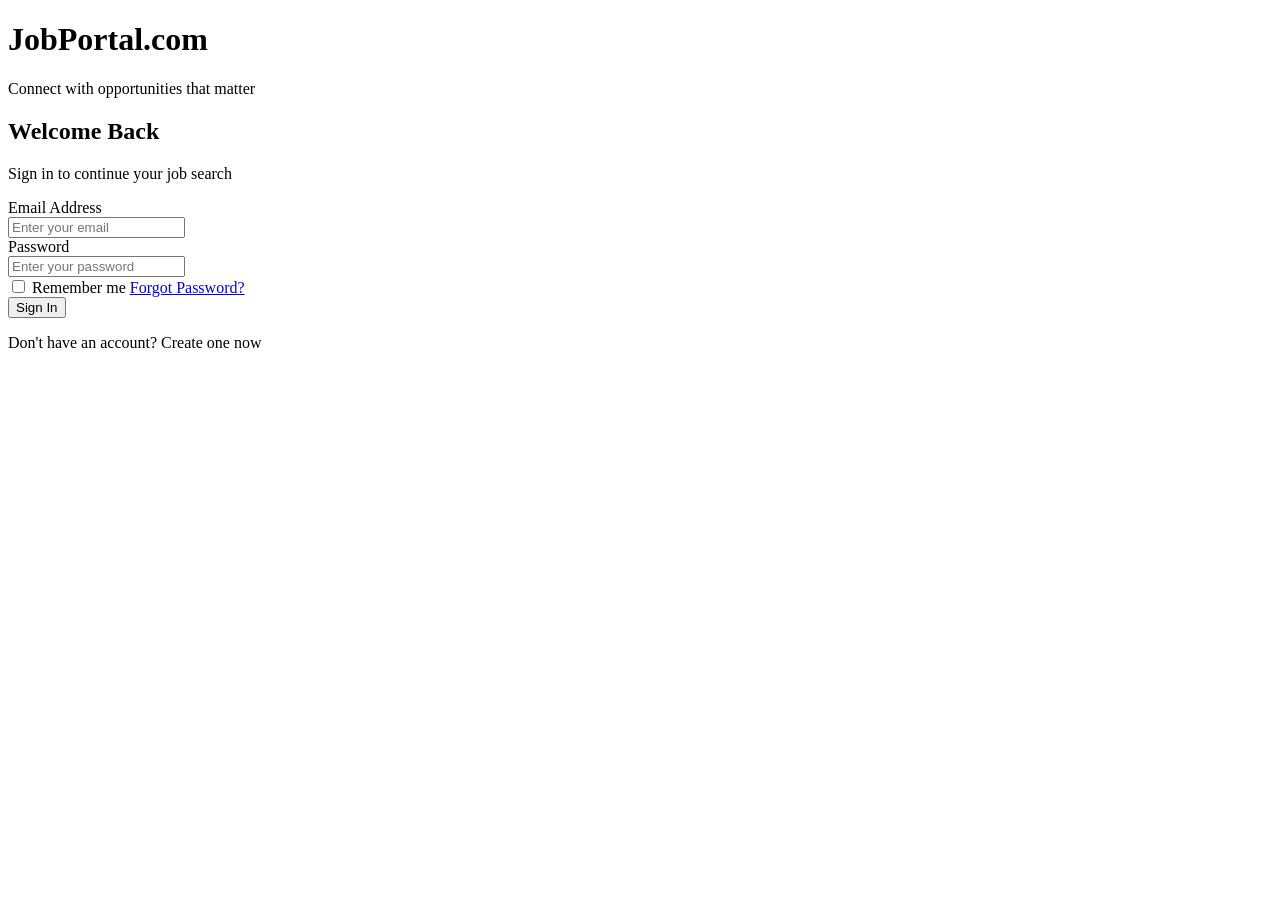
<file: jobportal/src/main/resources/templates/login.html>
<!DOCTYPE html>
<html xmlns="http://www.w3.org/1999/xhtml"
      xmlns:th="http://www.thymeleaf.org">
  <head>
    <link
      rel="stylesheet"
      type="text/css"
      media="all"
      th:href="@{/css/style.css}"
    />
    <link
      th:rel="stylesheet"
      th:href="@{/webjars/bootstrap/css/bootstrap.min.css} "
    />
    <link
      rel="stylesheet"
      type="text/css"
      media="all"
      th:href="@{/css/font-awesome.min.css}"
    />
    <link
      rel="stylesheet"
      type="text/css"
      media="all"
      th:href="@{/css/styles.css}"
    />
    <meta charset="ISO-8859-1" />
    <title>Login</title>
  </head>

  <body class="auth-body">
    <div class="auth-container">
      <div class="auth-left">
        <div class="auth-overlay">
          <div class="auth-brand">
            <h1>JobPortal<span class="brand-dot">.com</span></h1>
            <p class="auth-tagline">Connect with opportunities that matter</p>
          </div>
        </div>
      </div>
      
      <div class="auth-right">
        <div class="auth-form-container">
          <div class="auth-form-header">
            <h2 class="auth-title">Welcome Back</h2>
            <p class="auth-subtitle">Sign in to continue your job search</p>
          </div>
          
          <form th:action="@{/login}" th:object="${user}" method="post" class="auth-form">
            <div class="form-group-modern">
              <label class="form-label-modern">Email Address</label>
              <div class="input-with-icon">
                <i class="fa fa-envelope input-icon-auth"></i>
                <input
                  placeholder="Enter your email"
                  name="username"
                  field="{email}"
                  type="email"
                  class="form-control-modern"
                  required
                />
              </div>
            </div>
            
            <div class="form-group-modern">
              <label class="form-label-modern">Password</label>
              <div class="input-with-icon">
                <i class="fa fa-lock input-icon-auth"></i>
                <input
                  placeholder="Enter your password"
                  name="password"
                  field="{password}"
                  type="password"
                  class="form-control-modern"
                  required
                />
              </div>
            </div>
            
            <div class="form-options">
              <label class="checkbox-modern">
                <input type="checkbox" />
                <span>Remember me</span>
              </label>
              <a href="#" class="link-modern">Forgot Password?</a>
            </div>
            
            <button type="submit" class="btn-auth-primary">
              <span>Sign In</span>
              <i class="fa fa-arrow-right ms-2"></i>
            </button>
            
            <div class="auth-footer">
              <p>Don't have an account? 
                <a class="link-modern" th:href="@{/register}">Create one now</a>
              </p>
            </div>
          </form>
        </div>
      </div>
    </div>
  </body>
  <script
    type="text/javascript"
    th:src="@{/webjars/jquery/jquery.min.js}"
  ></script>
  <script
    type="text/javascript"
    th:src="@{/webjars/popper.js/umd/popper.min.js}"
  ></script>
  <script
    type="text/javascript"
    th:src="@{/webjars/bootstrap/js/bootstrap.min.js}"
  ></script>
  <script type="text/javascript" th:src="@{/js/main.js}"></script>
</html>
</file>
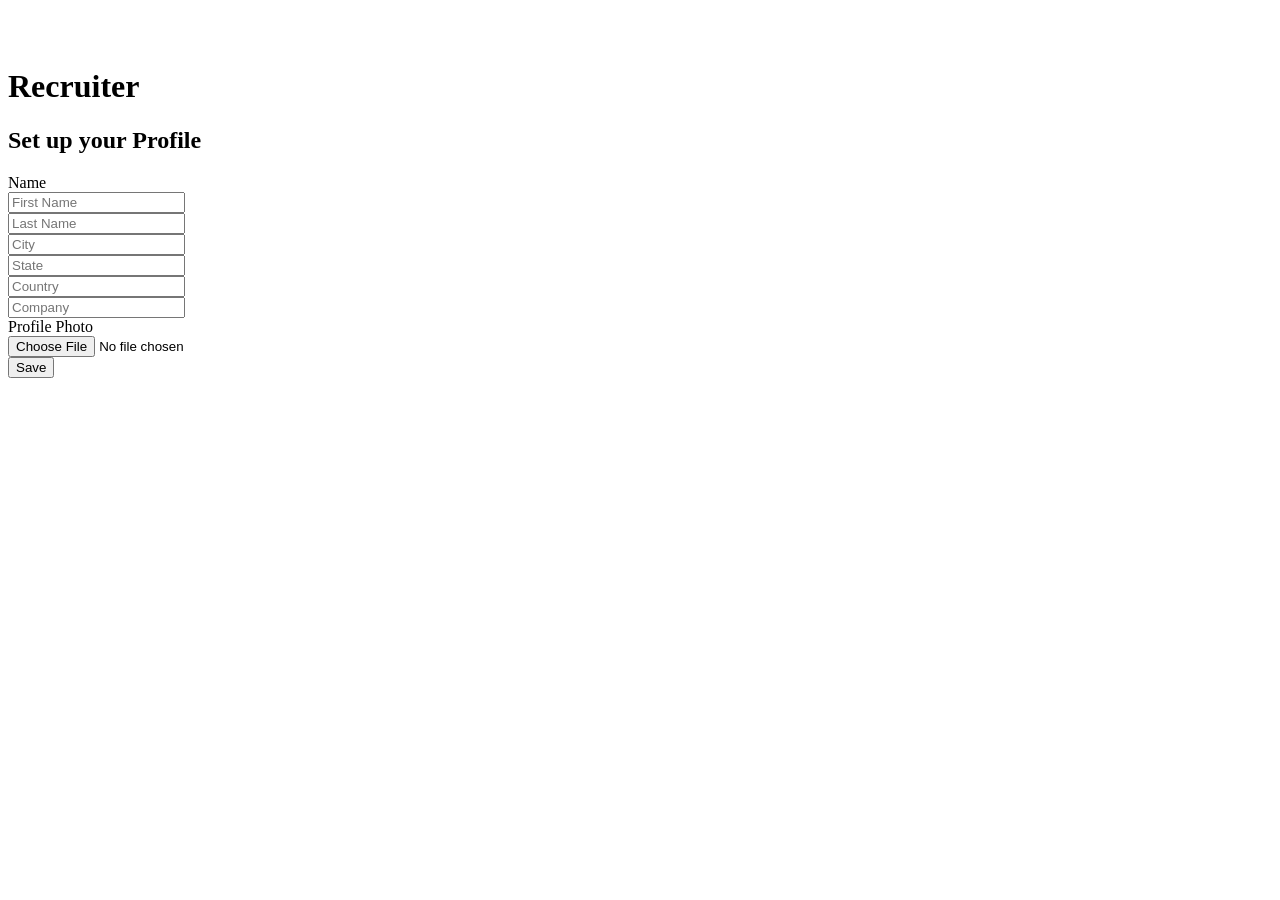
<file: jobportal/src/main/resources/templates/recruiter_profile.html>
<!DOCTYPE html>
<html xmlns:th="http://www.w3.org/1999/xhtml">
<head>
    <link th:rel="stylesheet" th:href="@{/webjars/bootstrap/css/bootstrap.min.css} "/>
    <link rel="stylesheet" type="text/css" media="all"  th:href="@{/css/font-awesome.min.css}" />
    <link rel="stylesheet" type="text/css" media="all"  th:href="@{/css/style.css}" />
    <link rel="stylesheet" type="text/css" media="all"  th:href="@{/css/styles.css}" />
   <meta charset="UTF-8" />
    <meta name="viewport" content="width=device-width, initial-scale=1" />
    <title>Profile Setup</title>
</head>

<body>
<div class="row" style="margin-right:0">
    <div class="col-5 coffee_mug_background">
        <div class="logo_left mt-3 pt-4 ms-5 pl-5">
            <h2 class="logo" style="color: white">hotdevjobs <span class="logo_com">.com</span></h2>
        </div>
    </div>
    <div class=" col-7">
        <div class="myForm">
            <form th:action="@{/recruiter-profile/addNew}" th:object="${profile}" method="post" enctype="multipart/form-data"
            >
                <div class="row gutters ">
                    <div class="row mt-5">
                        <div class="col-md-12">
                            <div class="d-flex justify-content-center ">
                                <h1 class="heading_font font-weight-bold">
                                    Recruiter
                                </h1>
                            </div>
                        </div>
                        <div class="row">
                            <div class="col-md-12">
                                <div >
                                    <h2 class="d-flex justify-content-center heading_font">
                                        Set up your Profile
                                    </h2>
                                </div>
                            </div>

                            <div class="card-body ms-2.5">
                                <label class="heading_font font_sub_heading_color">Name</label>
                                <div class="row ">
                                    <div class="col-md-6 pr-1">
                                        <input placeholder="First Name" id="firstName" th:field="*{firstName}"  name="firstName"  type="text" class="form-control"  />
                                    </div>
                                    <div class="col-md-6 pl-1">
                                        <input placeholder="Last Name" id="lastName" name="lastName" th:field="*{lastName}" type="text" class="form-control"  />
                                    </div>
                                </div>
                                <div class="row " >
                                    <div class="col-md-4 pr-1">
                                        <input placeholder="City" name="city" th:field="*{city}" type="text" class="form-control"  />
                                    </div>
                                    <div class="col-md-4 px-1">
                                        <input placeholder="State" name="state" type="text" th:field="*{state}" class="form-control"  />
                                    </div>
                                    <div class="col-md-4 pl-1">
                                        <input placeholder="Country" name="country" th:field="*{country}" type="text" class="form-control"  />
                                    </div>
                                </div>
                                <div class="row " >
                                    <div class="col">
                                        <input placeholder="Company" id="company" name="company" th:field="*{company}" type="text" class="form-control"  />
                                    </div>
                                </div>
                                <label class="heading_font font_sub_heading_color mt-2">Profile Photo</label>
                                <div class="row" >

                                    <div class="col" >
                                        <input type="file" name="image" class="form-control" accept="image/png, image/jpeg" />
                                        <input type="text" name="profilePhoto" th:field="*{profilePhoto}" class="form-control" hidden />
                                    </div>
                                </div>
                                <div class="row mt-4" >
                                    <div class="col d-flex justify-content-center">
                                        <button type="submit" id="submit2" name="submit" class="btn btn-primary base_button px-4 py-2">Save</button>
                                    </div>
                                </div>
                            </div>
                        </div>
                    </div>
                </div>
            </form>
        </div>
    </div>
</div>
</body>
<script type="text/javascript" th:src="@{/webjars/jquery/jquery.min.js}"></script>
<script type="text/javascript" th:src="@{/webjars/popper.js/umd/popper.min.js}"></script>
<script type="text/javascript" th:src="@{/webjars/bootstrap/js/bootstrap.min.js}"></script>
<script type="text/javascript" th:src="@{/js/main.js}"></script>

</html>
</file>
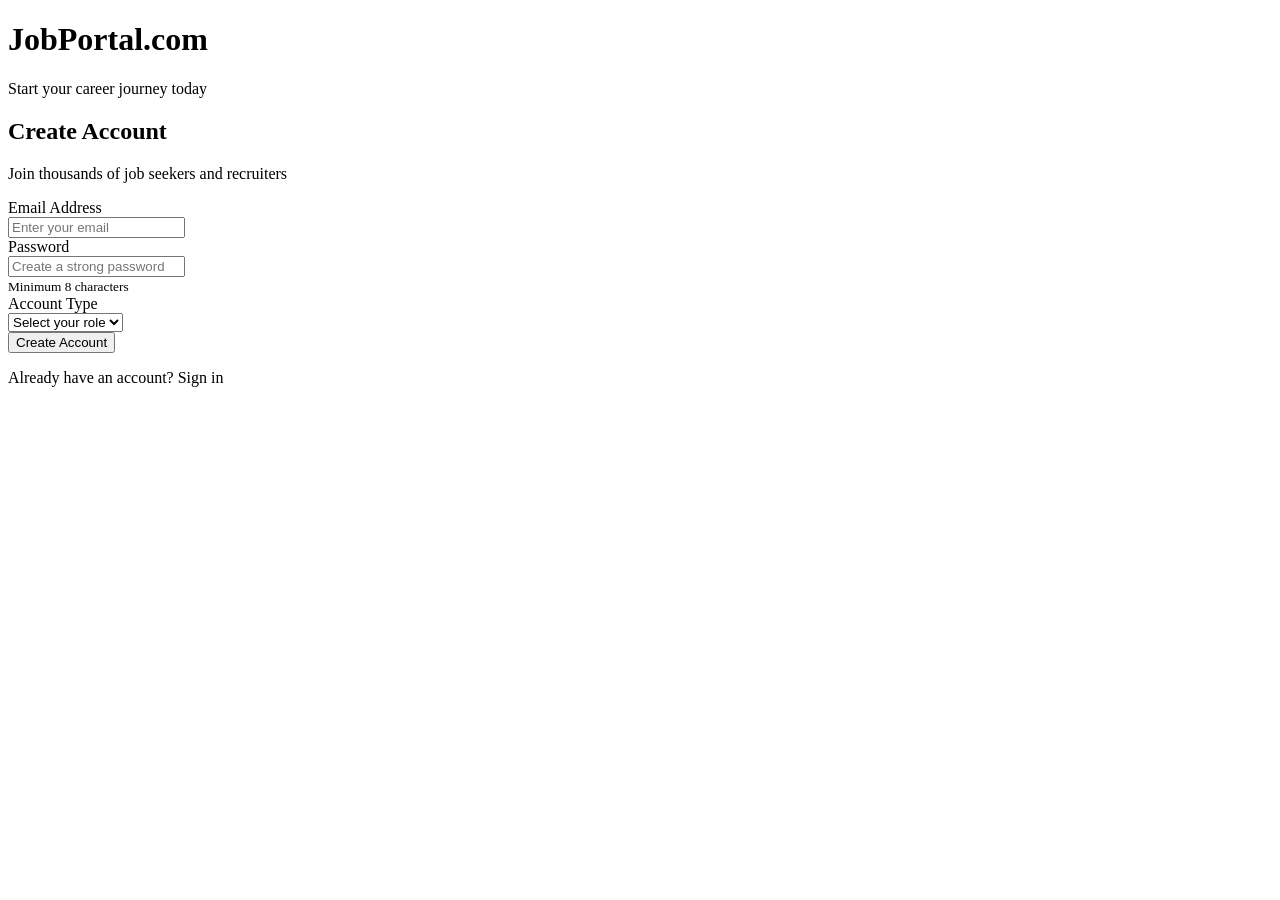
<file: jobportal/src/main/resources/templates/register.html>
<!DOCTYPE html>
<html xmlns:th="http://www.w3.org/1999/xhtml">
<head>
    <link
            th:rel="stylesheet"
            th:href="@{/webjars/bootstrap/css/bootstrap.min.css} "
    />
    <link
            rel="stylesheet"
            type="text/css"
            media="all"
            th:href="@{/css/font-awesome.min.css}"
    />
    <link
            rel="stylesheet"
            type="text/css"
            media="all"
            th:href="@{/css/styles.css}"
    />
    <link
            href="https://fonts.googleapis.com/css?family=Montserrat"
            rel="stylesheet"
    />
    <meta charset="ISO-8859-1"/>
    <title>Sign Up</title>
</head>

<body class="auth-body">
<div class="auth-container">
    <div class="auth-left">
        <div class="auth-overlay">
            <div class="auth-brand">
                <h1>JobPortal<span class="brand-dot">.com</span></h1>
                <p class="auth-tagline">Start your career journey today</p>
            </div>
        </div>
    </div>
    
    <div class="auth-right">
        <div class="auth-form-container">
            <div class="auth-form-header">
                <h2 class="auth-title">Create Account</h2>
                <p class="auth-subtitle">Join thousands of job seekers and recruiters</p>
            </div>
            
            <form th:action="@{/register/new}" th:object="${user}" method="post" class="auth-form">
                <div th:if="${error}" class="alert alert-danger-modern" role="alert">
                    <i class="fa fa-exclamation-circle me-2"></i>
                    <span th:text="${error}"></span>
                </div>
                
                <div class="form-group-modern">
                    <label class="form-label-modern">Email Address</label>
                    <div class="input-with-icon">
                        <i class="fa fa-envelope input-icon-auth"></i>
                        <input
                            placeholder="Enter your email"
                            name="email"
                            th:field="*{email}"
                            type="email"
                            class="form-control-modern"
                            required
                        />
                    </div>
                </div>
                
                <div class="form-group-modern">
                    <label class="form-label-modern">Password</label>
                    <div class="input-with-icon">
                        <i class="fa fa-lock input-icon-auth"></i>
                        <input
                            min="8"
                            placeholder="Create a strong password"
                            name="password"
                            th:field="*{password}"
                            type="password"
                            class="form-control-modern"
                            required
                        />
                    </div>
                    <small class="form-hint">Minimum 8 characters</small>
                </div>
                
                <div class="form-group-modern">
                    <label class="form-label-modern">Account Type</label>
                    <div class="input-with-icon">
                        <i class="fa fa-user-tag input-icon-auth"></i>
                        <select required class="form-control-modern" th:field="*{userTypeId}">
                            <option value="" disabled selected>Select your role</option>
                            <th:block th:each="userType :${getAllTypes}">
                                <option
                                    th:text="${userType.userTypeName}"
                                    th:value="${userType.userTypeId}"
                                ></option>
                            </th:block>
                        </select>
                    </div>
                </div>
                
                <button type="submit" class="btn-auth-primary">
                    <span>Create Account</span>
                    <i class="fa fa-arrow-right ms-2"></i>
                </button>
                
                <div class="auth-footer">
                    <p>Already have an account? 
                        <a class="link-modern" th:href="@{/login}">Sign in</a>
                    </p>
                </div>
            </form>
        </div>
    </div>
</div>
</body>

<script type="text/javascript" th:src="@{/webjars/jquery/jquery.min.js}"></script>
<script type="text/javascript" th:src="@{/webjars/bootstrap/js/bootstrap.min.js}"></script>

</html>
</file>
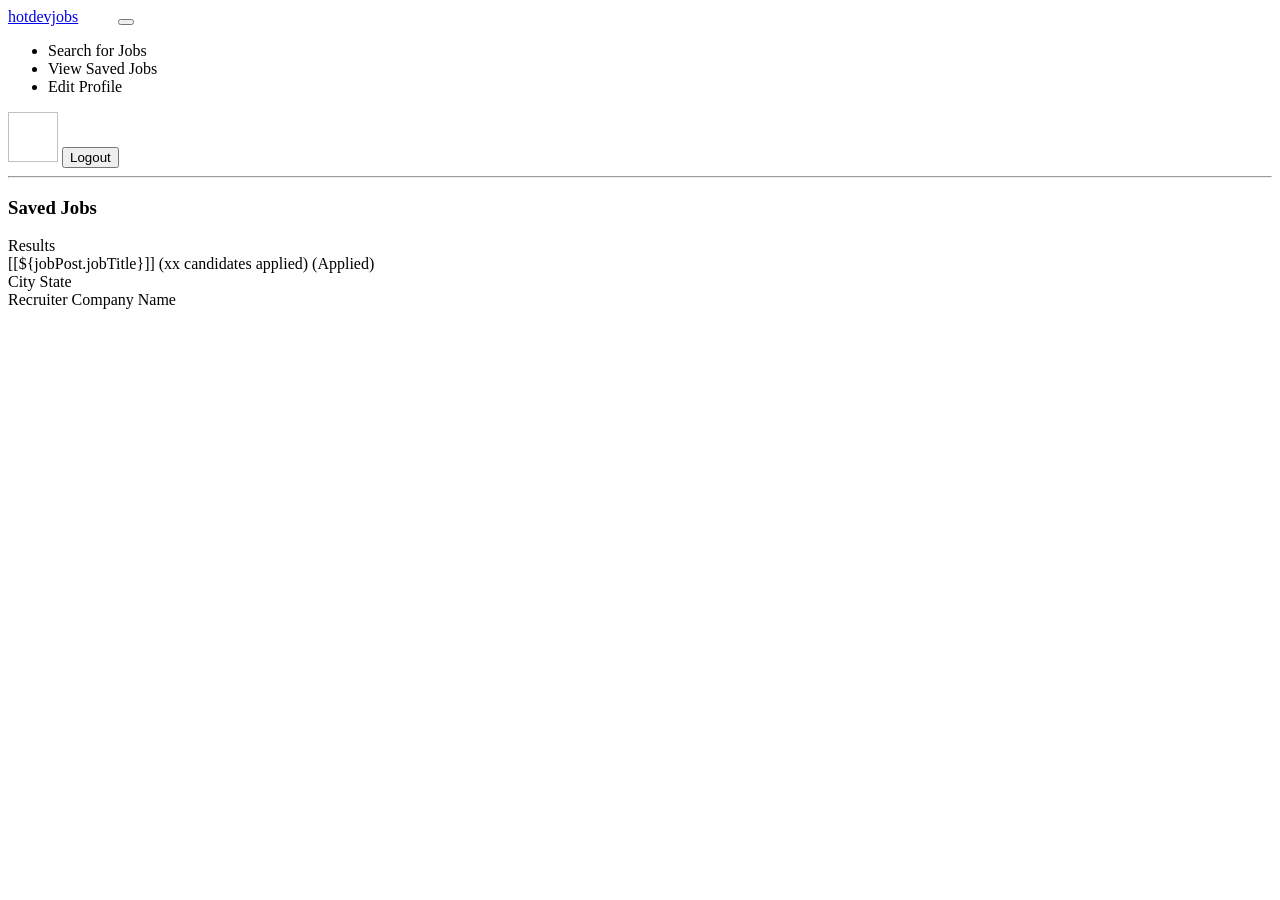
<file: jobportal/src/main/resources/templates/saved-jobs.html>
<!DOCTYPE html>
<html xmlns="http://www.w3.org/1999/xhtml"
      xmlns:th="http://www.thymeleaf.org"
      xmlns:layout="http://www.ultraq.net.nz/thymeleaf/layout"
      xmlns:sec="http://www.thymeleaf.org/extras/spring-security">
<head>
    <meta charset="UTF-8"/>
    <title>Dashboard</title>
    <meta charset="utf-8"/>
    <meta http-equiv="x-ua-compatible" content="ie=edge"/>
    <meta name="description" content=""/>
    <meta name="viewport" content="width=device-width, initial-scale=1"/>

    <link rel="stylesheet" type="text/css" media="all" th:href="@{/css/styles.css}"/>
    <link th:rel="stylesheet" th:href="@{/webjars/bootstrap/css/bootstrap.min.css} "/>
    <link th:rel="stylesheet" th:href="@{/webjars/font-awesome/css/all.css}"/>

</head>

<body>
<header class="navbar navbar-expand-lg navbar-dark">
    <label class="mt-2 ms-5 font-weight-bold h5"
    ><a href="/">hotdevjobs</a
    ><span class="logo_com font-weight-bold h5" style="color: white">
          .com</span
    ></label
    >
    <button
            class="navbar-toggler"
            type="button"
            data-toggle="collapse"
            data-target="#navbarTogglerDemo02"
            aria-controls="navbarTogglerDemo02"
            aria-expanded="false"
            aria-label="Toggle navigation"
    >
        <span class="navbar-toggler-icon"></span>
    </button>

    <div class="collapse navbar-collapse" id="navbarToggler">
        <ul class="navbar-nav m-auto mt-2 mt-lg-0">

            <li class="nav-item ">
                <a sec:authorize="hasAuthority('Job Seeker')" class="nav-link" th:href="@{/dashboard/}"
                ><i class="fas fa-search"></i>Search for Jobs</a
                >
            </li>
            <li class="nav-item active">
                <a sec:authorize="hasAuthority('Job Seeker')" class="nav-link" th:href="@{/saved-jobs/}">
                    <i class="fa-solid fa-eye"></i>View Saved Jobs</a>
            </li>
            <li class="nav-item ">
                <a sec:authorize="hasAuthority('Job Seeker')" class="nav-link" th:href="@{/job-seeker-profile/}">
                    <i class="fa-solid fa-pencil"></i>Edit Profile</a>
            </li>
        </ul>
        <img
                class="rounded-circle me-3"
                height="50px"
                width="50x"
                th:if="${user.photosImagePath!=null}"
                th:src="@{${user?.photosImagePath}}"
        />
        <label th:if="${user.firstName != null && user.lastName != null}"
               th:text="${user.firstName+' '+user.lastName}"
               class="nav-item nav-link px-2 me-3">
        </label>

        <button class="myBtn-light me-5" onclick="window.location.href='/logout'">Logout</button>
    </div>
</header>
<section class="section">
    <div class="sidenav px-5">
        <div sec:authorize="hasAuthority('Job Seeker')">
            <hr/>

        </div>
    </div>

    <article>

        <div class="box">
            <h1 class="primary-title">Saved Jobs</h1>
        </div>

        <div class="box mt-3">
            <label class="large-label px-3 mb-3">Results</label>
            <th:block th:each="jobPost:${jobPost}">
                <a th:href="@{/job-details-apply/{id}(id=${jobPost.jobPostId})}"
                   style=" text-decoration:none; color:black;">
                    <div onclick="window.location=/job-details-apply/{id}(id=${jobPost.jobPostId})" class="job-row">
                        <div class="row ">
                            <div class="col-md-4">
                                <label class="job-title text-left">
                                    [[${jobPost.jobTitle}]]
                                    <span class="title-span" sec:authorize="hasAuthority('Recruiter')"
                                          th:text="'('+ @{${jobPost.totalCandidates}}+' Candidates Applied)'">(xx candidates applied)</span>
                                    <span class="title-span" sec:authorize="hasAuthority('Job Seeker')"
                                          th:if="${jobPost.isActive == true}">(Applied)</span>

                                </label>
                            </div>
                            <div class="col-md-4 text-center">
                                <label th:text="${jobPost.jobLocationId.city+', '+ jobPost.jobLocationId.state}">
                                    City State</label>
                            </div>
                            <div class="col-md-4 text-right">
                                <label th:text="@{${jobPost.jobCompanyId.name}}">Recruiter Company Name</label>
                            </div>
                        </div>
                    </div>
                </a>
            </th:block>
        </div>

    </article>


</section>

<!--/ bradcam_area  -->


<script
        type="text/javascript"
        th:src="@{/webjars/jquery/jquery.min.js}"
></script>
<script
        type="text/javascript"
        th:src="@{/webjars/popper.js/umd/popper.min.js}"
></script>
<script
        type="text/javascript"
        th:src="@{/webjars/bootstrap/js/bootstrap.min.js}"
></script>
<script type="text/javascript" th:src="@{/js/main.js}"></script>

<script>

    $('#job').change(function() {
      $('#hidJob').val($(this).val());
    });
    $('#loc').change(function() {
      $('#hidLoc').val($(this).val());
    });
</script>
</body>
</html>
</file>
